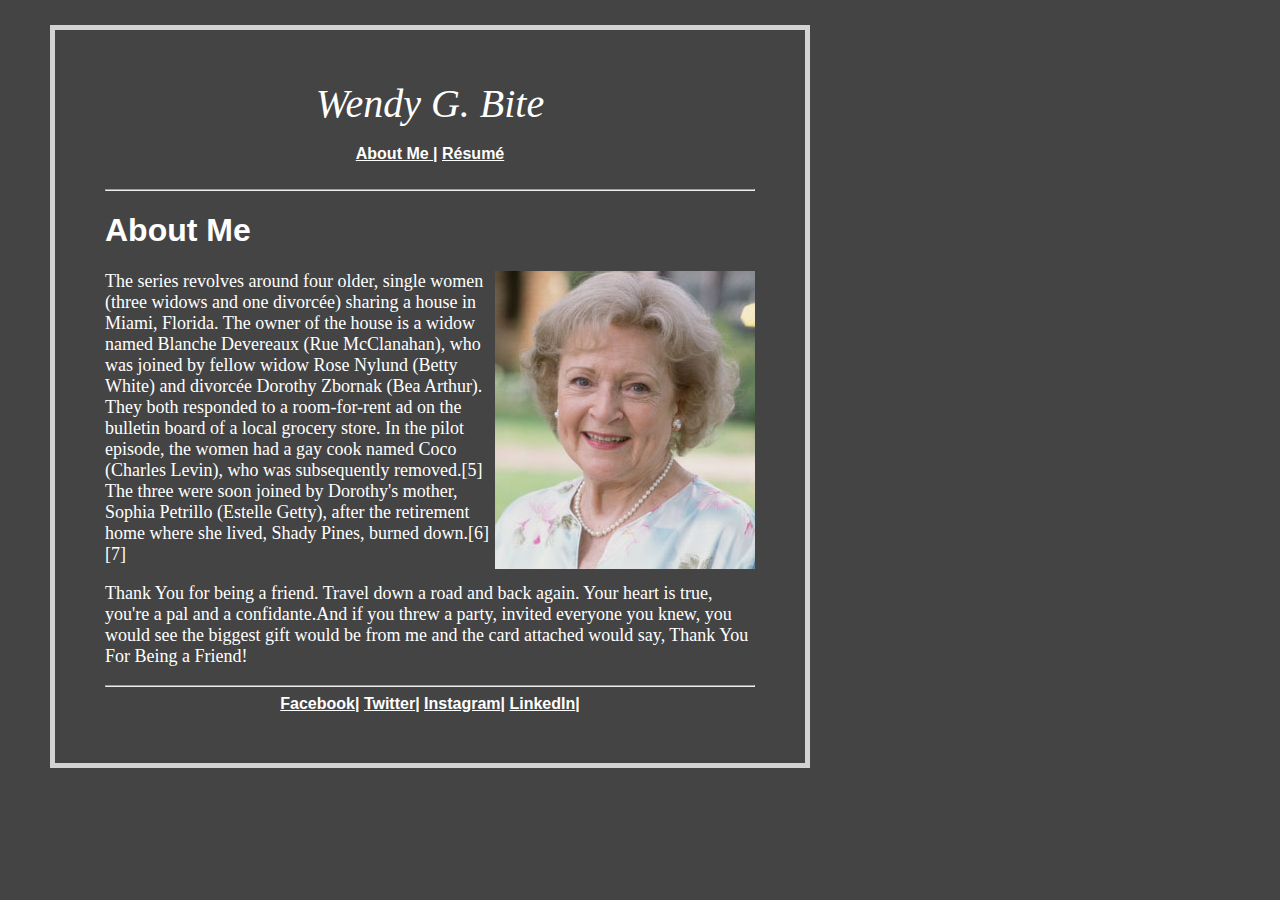
<file: WendyBite_BEM-master/index.html>
<!DOCTYPE html>
<html>
   <body>
      <head>
         <title>Wendy G. Bite</title>
         <link rel="stylesheet" href="styles/style.css">
      </head>
      <div>
         <header>Wendy G. Bite</header>
         <br>
         <nav>
            <a href="https://anapoliello.github.io/homework1/WendyBite_BEM-master/index.html">About Me </a>|
            <a href="https://anapoliello.github.io/homework1/WendyBite_BEM-master/resume.html"> Résumé</a>
         </nav>
         <br>
         <hr>
         <h1>About Me</h1>
         <img src="assets/Betty-White.jpg" alt="Wendy G. Bite">
         <p>The series revolves around four older, single women (three widows and one divorcée) sharing a house in Miami, Florida. The owner of the house is a widow named Blanche Devereaux (Rue McClanahan), who was joined by fellow widow Rose Nylund (Betty White) and divorcée Dorothy Zbornak (Bea Arthur). They both responded to a room-for-rent ad on the bulletin board of a local grocery store. In the pilot episode, the women had a gay cook named Coco (Charles Levin), who was subsequently removed.[5] The three were soon joined by Dorothy's mother, Sophia Petrillo (Estelle Getty), after the retirement home where she lived, Shady Pines, burned down.[6][7]</p>
         <p>Thank You for being a friend. Travel down a road and back again. Your heart is true, you're a pal and a confidante.And if you threw a party, invited everyone you knew, you would see the biggest gift would be from me and the card attached would say, Thank You For Being a Friend!</p>
         <hr>
         <footer>
            <a href="https://www.facebook.com/">Facebook</a>|
            <a href="https://www.twitter.com/">Twitter</a>|
            <a href="https://www.instagram.com/">Instagram</a>|
            <a href="https://www.linkedin.com/">LinkedIn</a>|
         </footer>
      </div>
   </body>
</html>
</file>
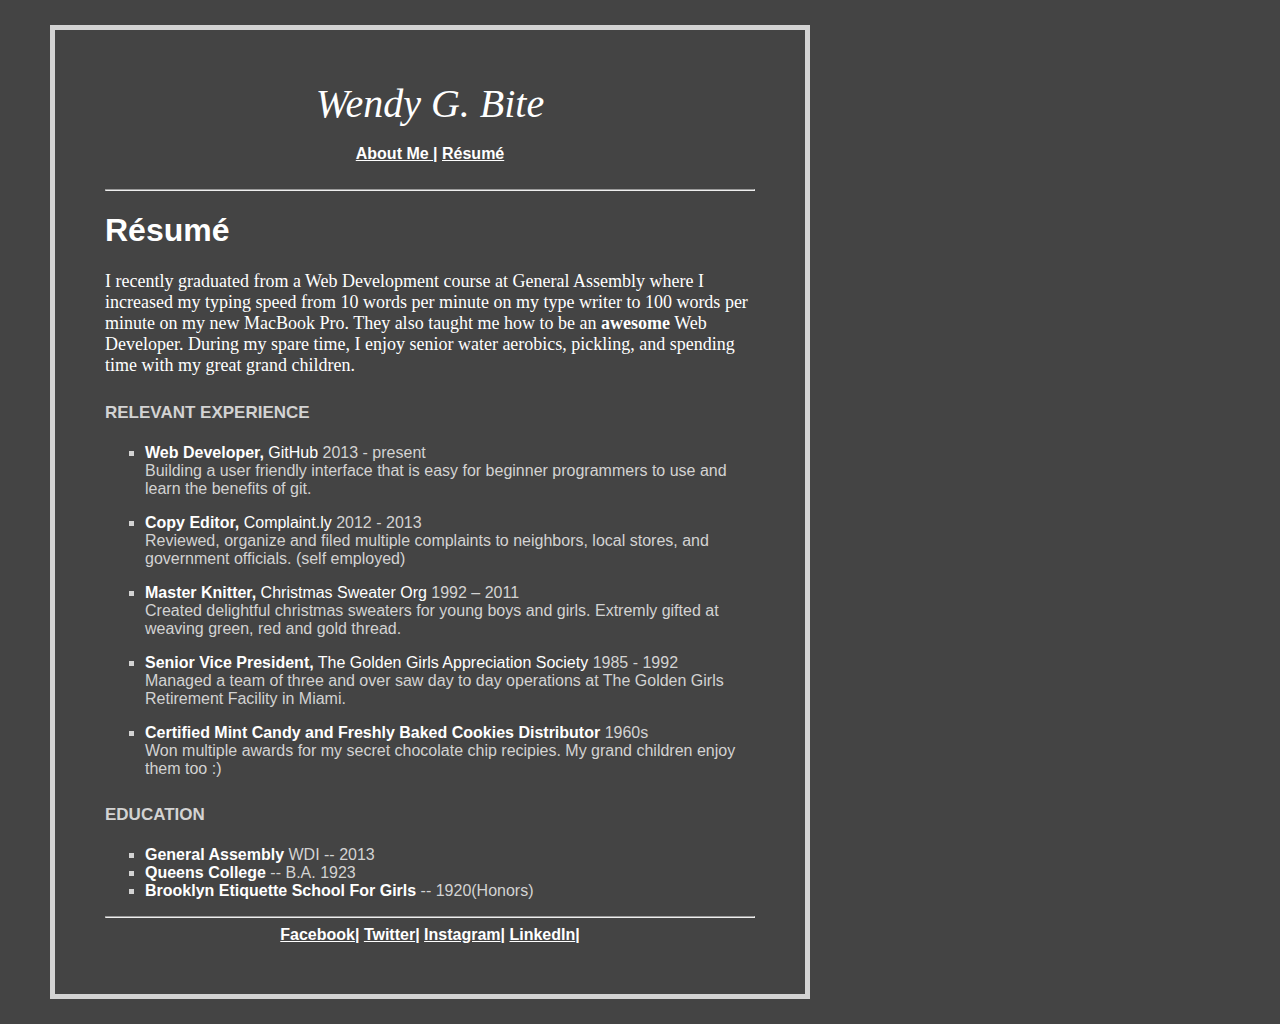
<file: WendyBite_BEM-master/resume.html>
<!DOCTYPE html>
<html>
   <body>
      <head>
         <title>Wendy G. Bite</title>
         <link rel="stylesheet" href="styles/style.css">
      </head>
      <div>
         <header>Wendy G. Bite</header>
         <br>
         <nav>
            <a href="https://anapoliello.github.io/homework1/WendyBite_BEM-master/index.html">About Me </a>|
            <a href="https://anapoliello.github.io/homework1/WendyBite_BEM-master/resume.html"> Résumé</a>
         </nav>
         <br>
         <hr>
         <h1>Résumé</h1>
         <p>I recently graduated from a Web Development course at General Assembly where I increased my typing speed from 10 words per minute on my type writer to 100 words per minute on my new MacBook Pro. They also taught me how to be an <strong>awesome</strong> Web Developer. During my spare time, I enjoy senior water aerobics, pickling, and spending time with my great grand children.</p>
         <h2>Relevant Experience</h2>
         <ul>
            <li><a class="job">Web Developer,</a><a class="gig"> GitHub</a><a class="term"> 2013 - present</a></li>
            <li class="none">Building a user friendly interface that is easy for beginner programmers to use and learn the benefits of git.</li>
         </ul>
         <ul>
            <li><a class="job">Copy Editor,</a><a class="gig"> Complaint.ly</a><a class="term"> 2012 - 2013</a></li>
            <li class="none">Reviewed, organize and filed multiple complaints to neighbors, local stores, and government officials. (self employed)</li>
         </ul>
         <ul>
            <li><a class="job">Master Knitter, </a><a class="gig"> Christmas Sweater Org</a><a class="term"> 1992 – 2011</a></li>
            <li class="none">Created delightful christmas sweaters for young boys and girls. Extremly gifted at weaving green, red and gold thread.</li>
         </ul>
         <ul>
            <li><a class="job">Senior Vice President,</a><a class="gig"> The Golden Girls Appreciation Society<a class="term"> 1985 - 1992</a></li>
            <li class="none">Managed a team of three and over saw day to day operations at The Golden Girls Retirement Facility in Miami.</li>
         </ul>
         <ul>
            <li><a class="job">Certified Mint Candy and Freshly Baked Cookies Distributor</a><a class="term"> 1960s</a></li>
            <li class="none">Won multiple awards for my secret chocolate chip recipies. My grand children enjoy them too :)</li>
         </ul>
         <h2>Education</h2>
         <ul>
            <li><a class="job">General Assembly</a><a class="term"> WDI -- 2013</a></li>
            <li><a class="job">Queens College</a><a class="term"> -- B.A. 1923</a></li>
            <li><a class="job">Brooklyn Etiquette School For Girls</a><a class="term"> -- 1920(Honors)</a></li>
         </ul>
         <hr>
         <footer>
            <a href="https://www.facebook.com/">Facebook</a>|
            <a href="https://www.twitter.com/">Twitter</a>|
            <a href="https://www.instagram.com/">Instagram</a>|
            <a href="https://www.linkedin.com/">LinkedIn</a>|
         </footer>
      </div>
   </body>
</html>
</file>
<file: WendyBite_BEM-master/styles/style.css>
body{
	background-color: #444444;
	margin:25px;
}

div {
    width:650px;
    border: 5px solid lightgray;
    padding: 50px;
    margin: 25px;
}

header{
	color: white;
	text-align: center;
	font-family: georgia;
	font-style: italic;
	font-size: 40px;
}

nav{
	color: white;
	text-align: center;
	font-family: arial;
	font-weight: bold;
	font-size: 16px;
}

a:link {
	color: white;
}
a:visited {
    color: #30d499;
}

hr {
	color: white;
}

h1{
	color: white;
	text-align: left;
	font-family: arial;
	font-weight: bold;
}

h2{
	font-variant-caps:all-petite-caps;
	color: lightgray;
	text-align: left;
	font-family: arial;
}

ul {
	color: lightgray;
	font-family: arial;
}


/*come back to this for border*/
img{
	border-image: 1px solid white;
	float: right;
}

p {
	text-align: left;
	color: white;
	font-family: georgia;
	font-size: 18px;
}

ul {
	list-style-type: square;
}

.none {
	list-style-type: none;
}

.job {
	color: white;
	font-weight: bold;
}

.gig{
	color: white;
}

.term {
	color: lightgray;
}

footer{
	color: white;
	text-align: center;
	font-family: arial;
	font-weight: bold;
	font-size: 16px;
}
</file>
